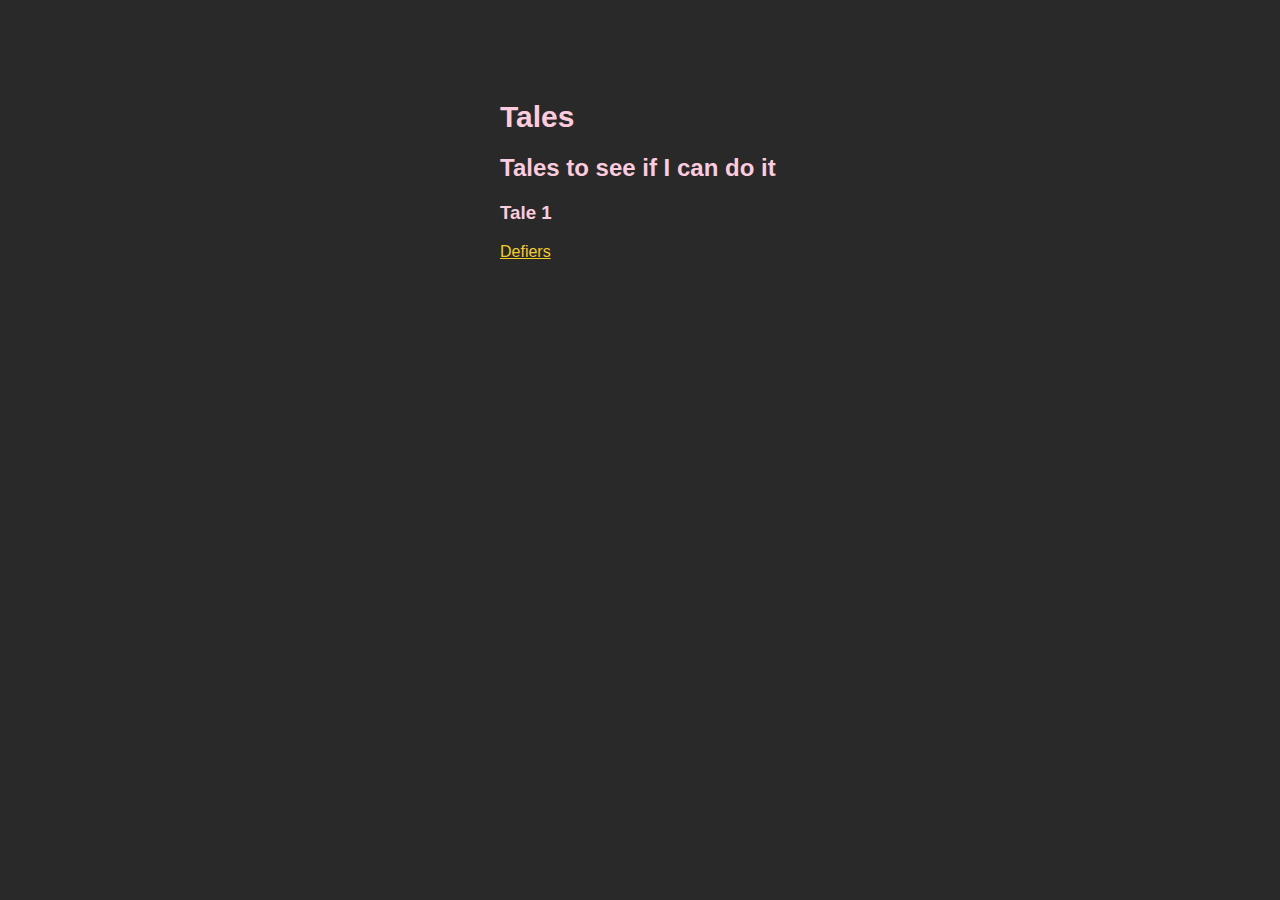
<file: website/index.html>
<!DOCTYPE html>
<html lang="en">
<head>
    <meta charset="UTF-8">
    <meta name="viewport" content="width=device-width, initial-scale=1.0">
    <link rel="stylesheet" href="styles/base.css">
    <title>Your Website Title</title>
</head>
<body>
    <h1>Tales</h1>
    <h2>Tales to see if I can do it</h2>
    <h3>Tale 1</h3>
    <a href="defiers/defiers.html">Defiers</a>
</body>
</html>
</file>
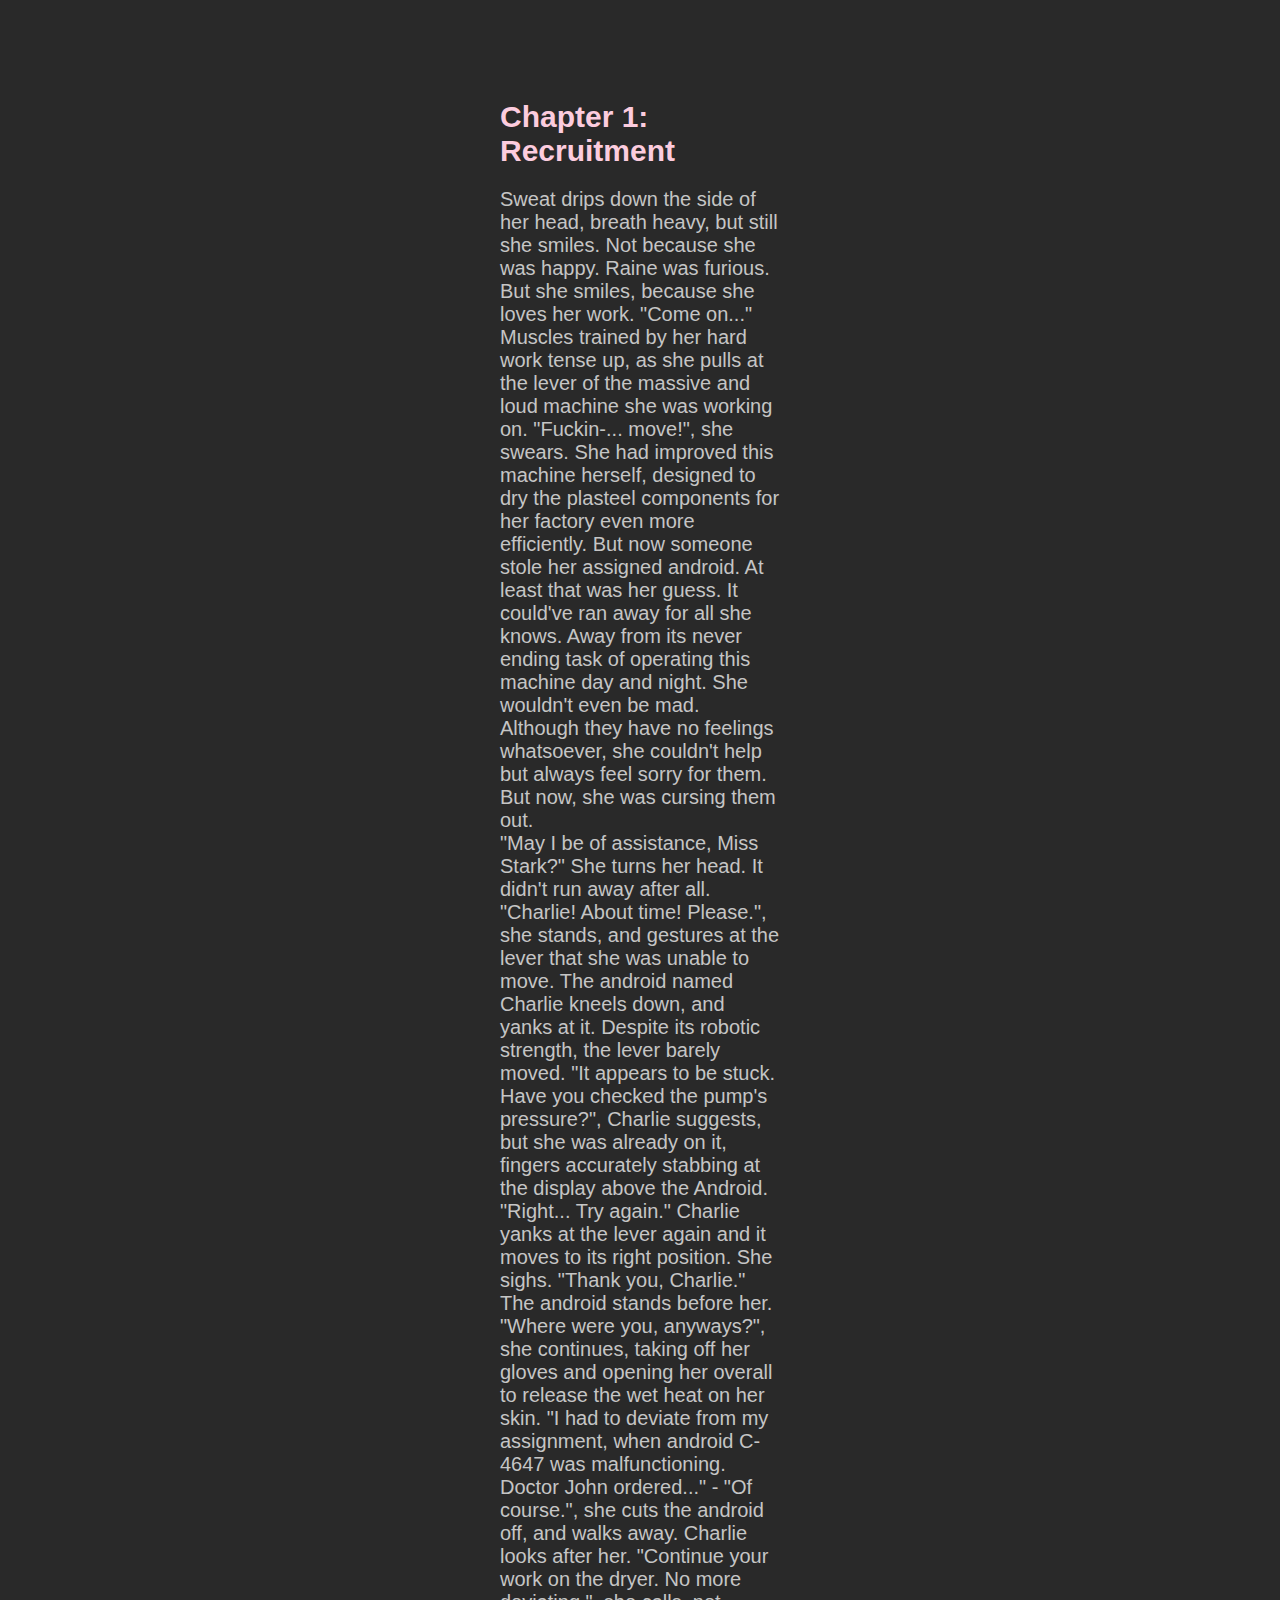
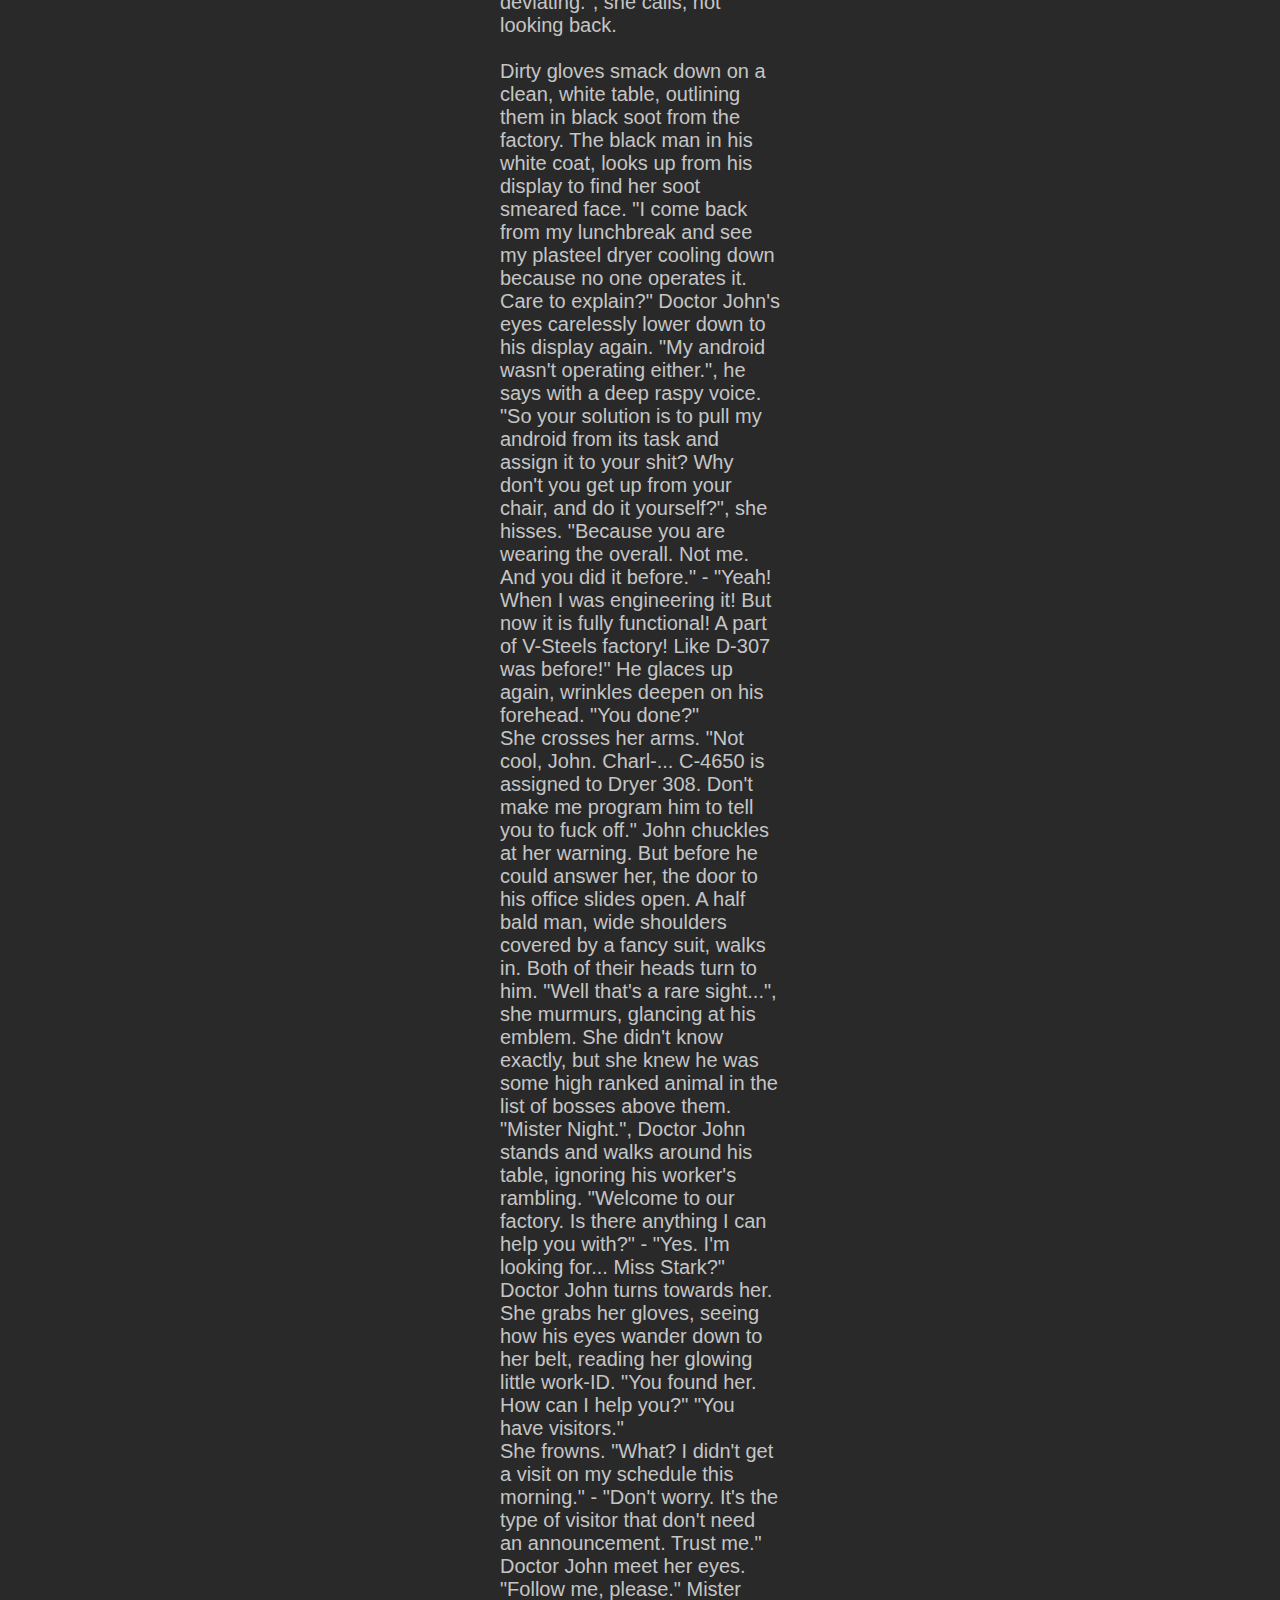
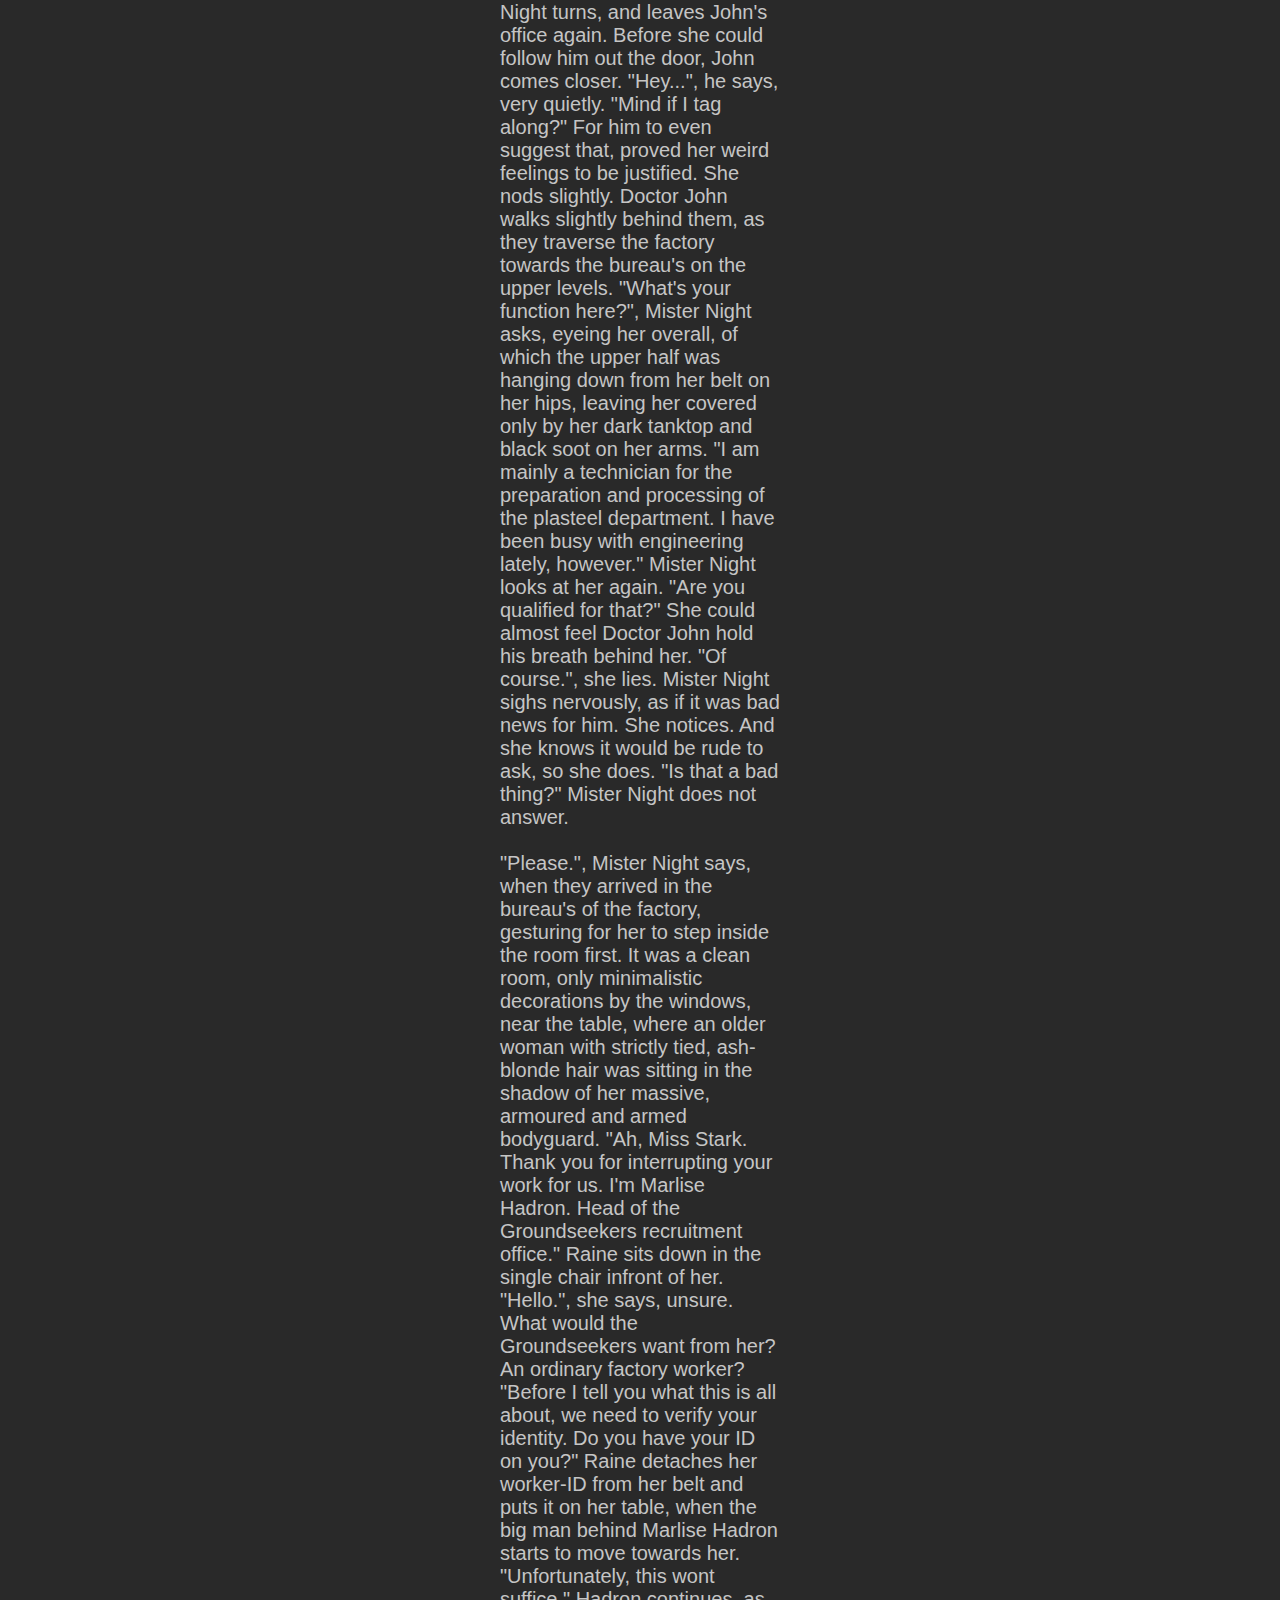
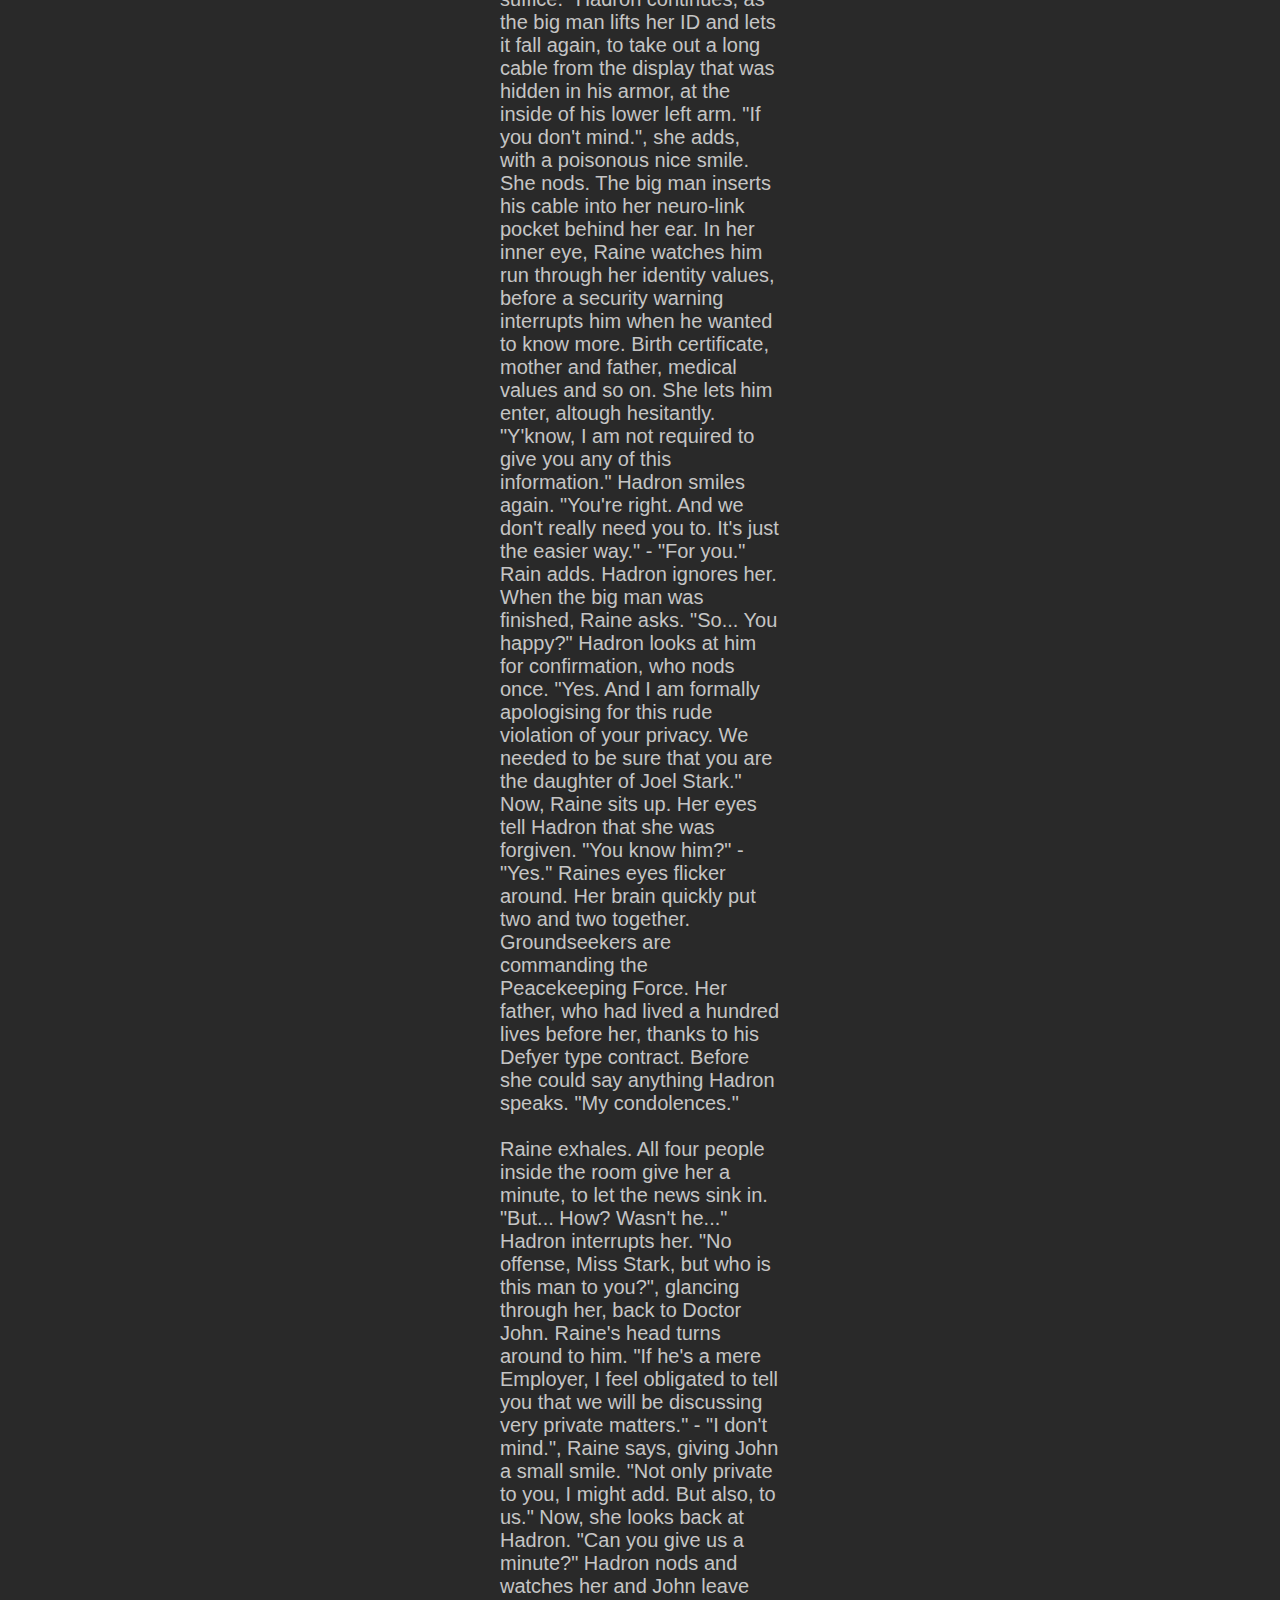
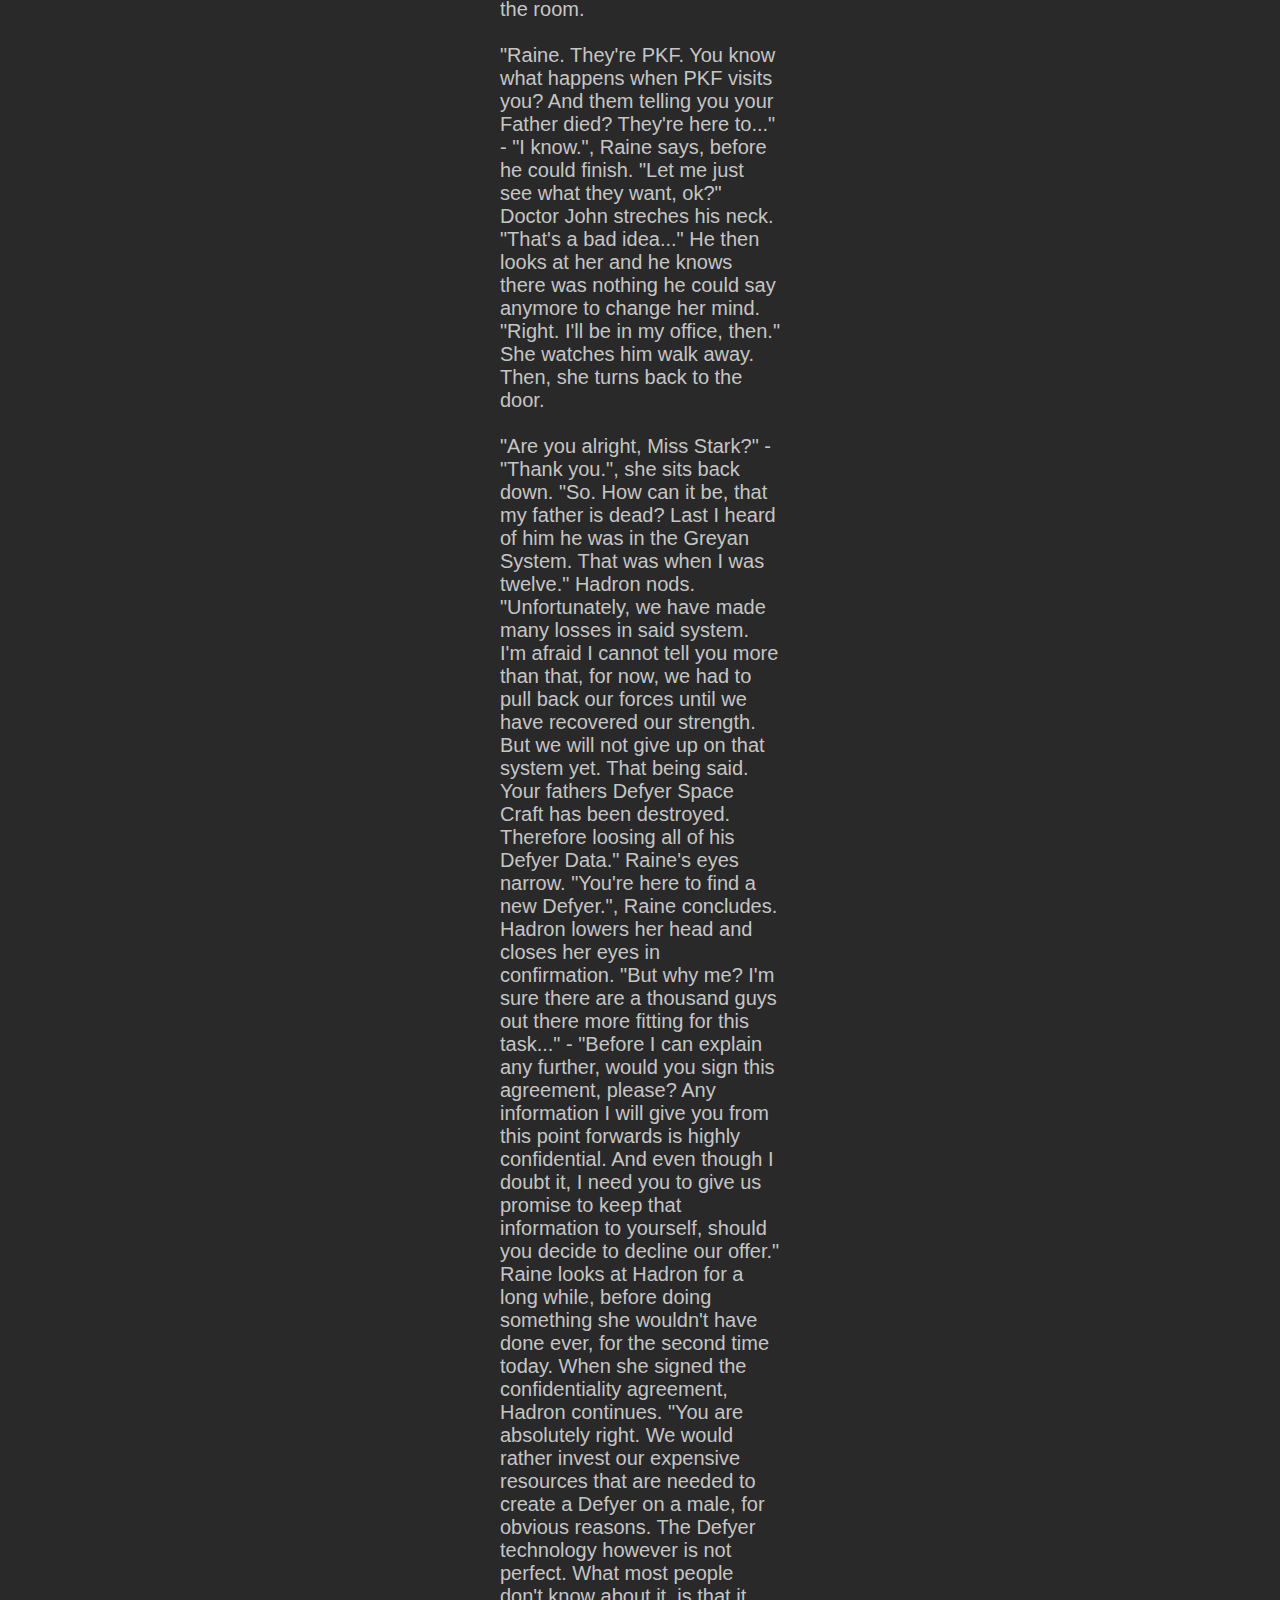
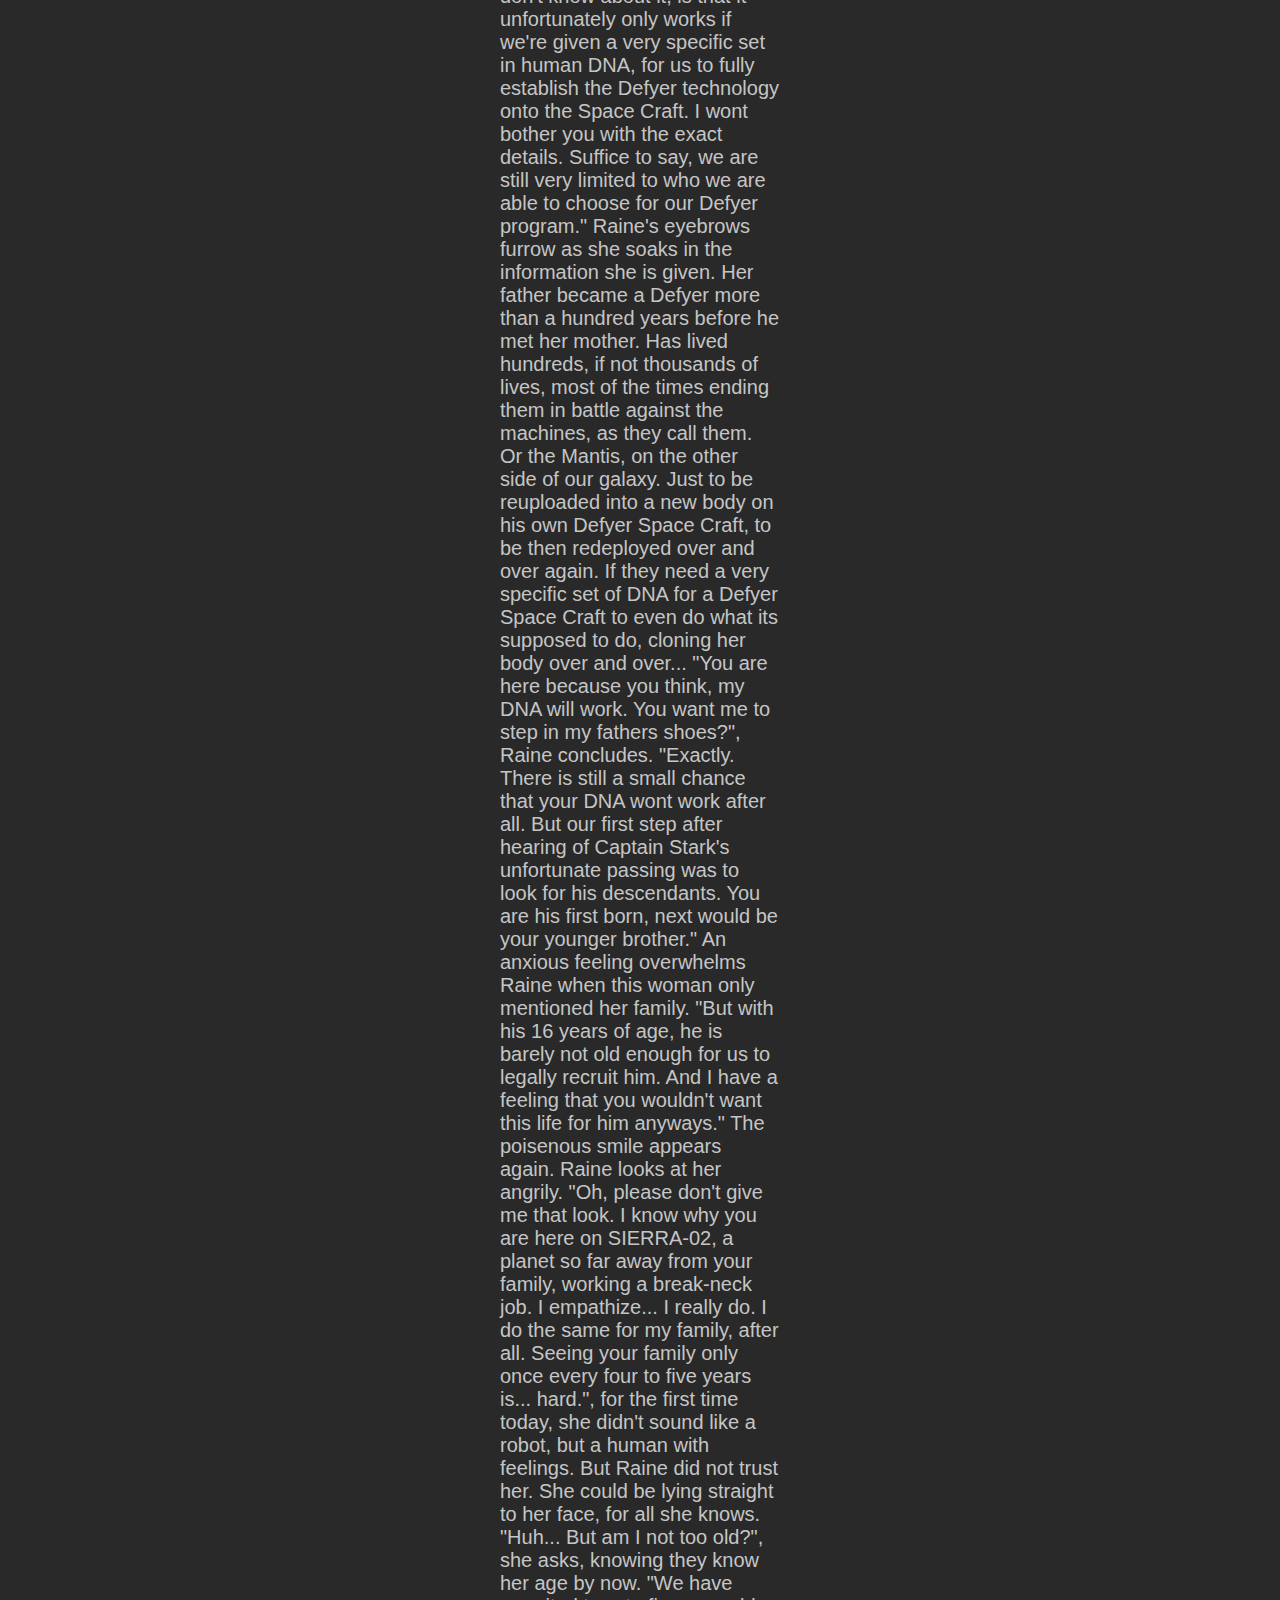
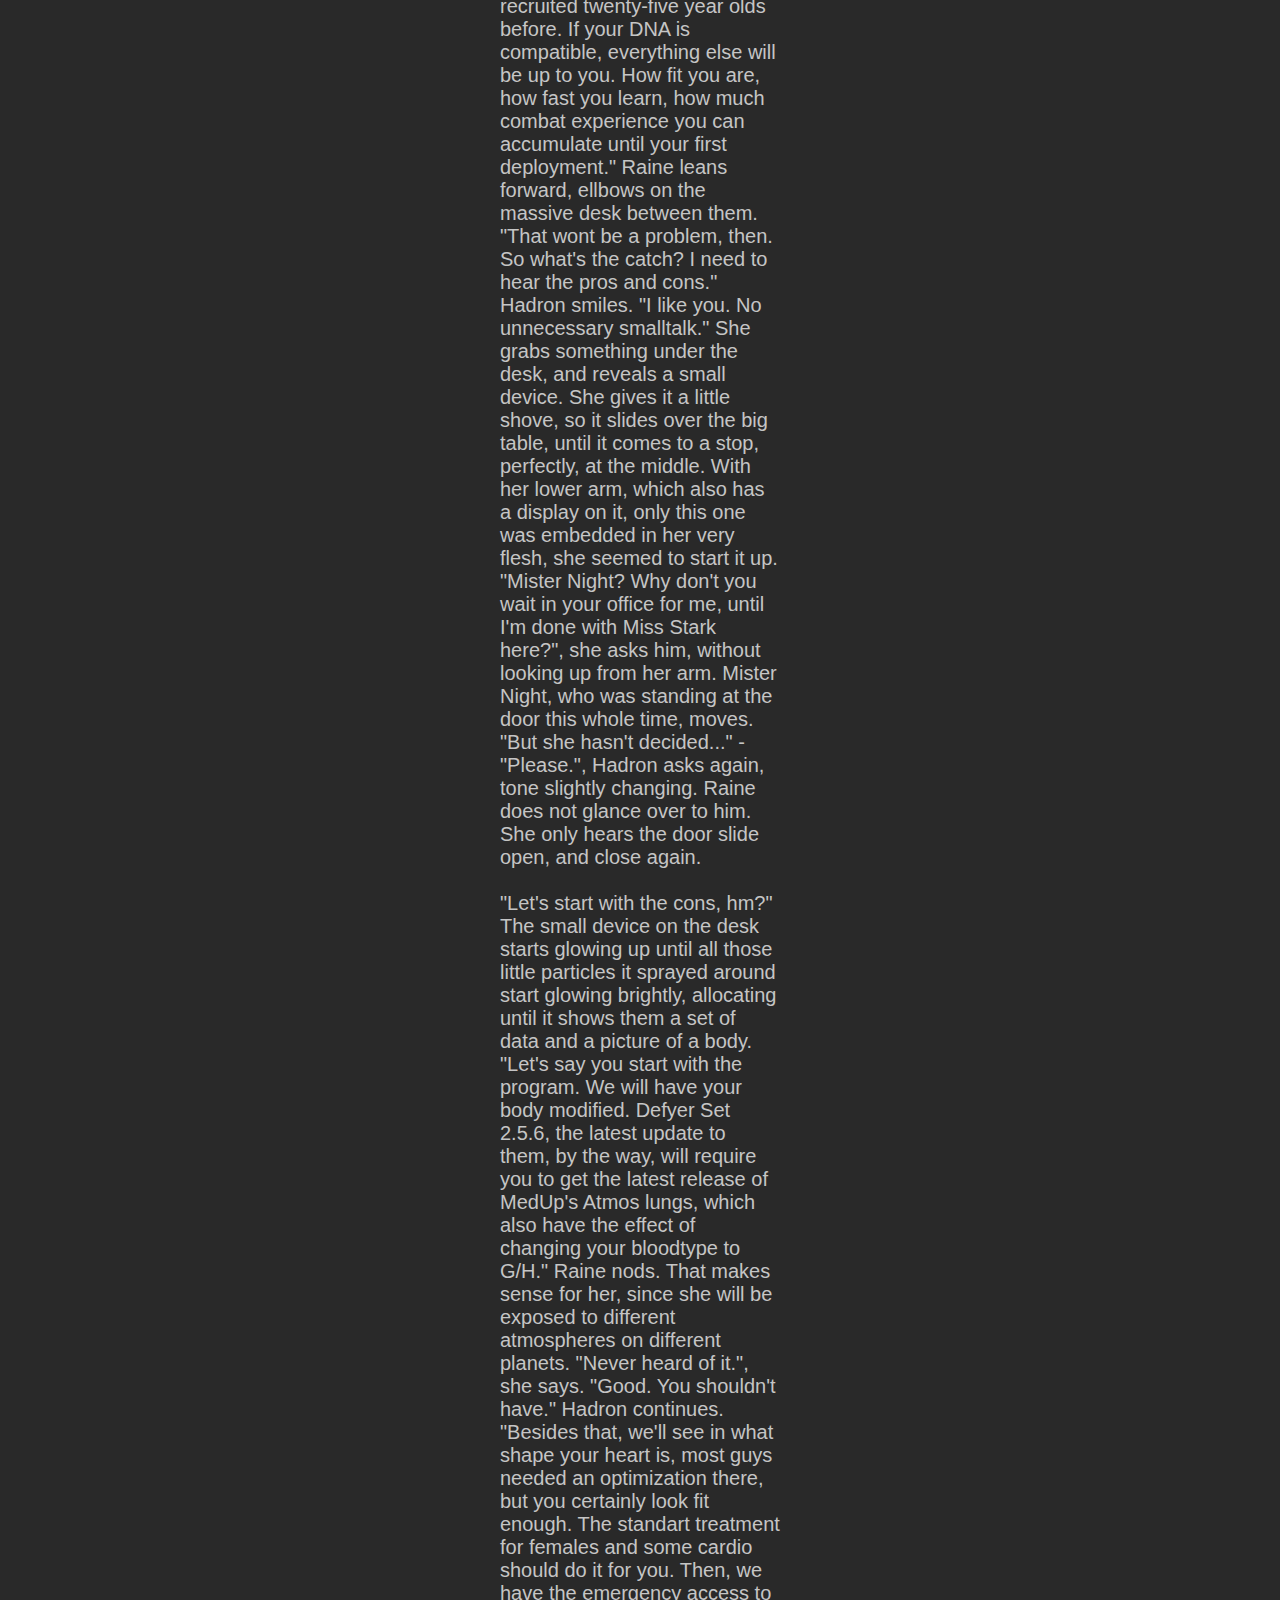
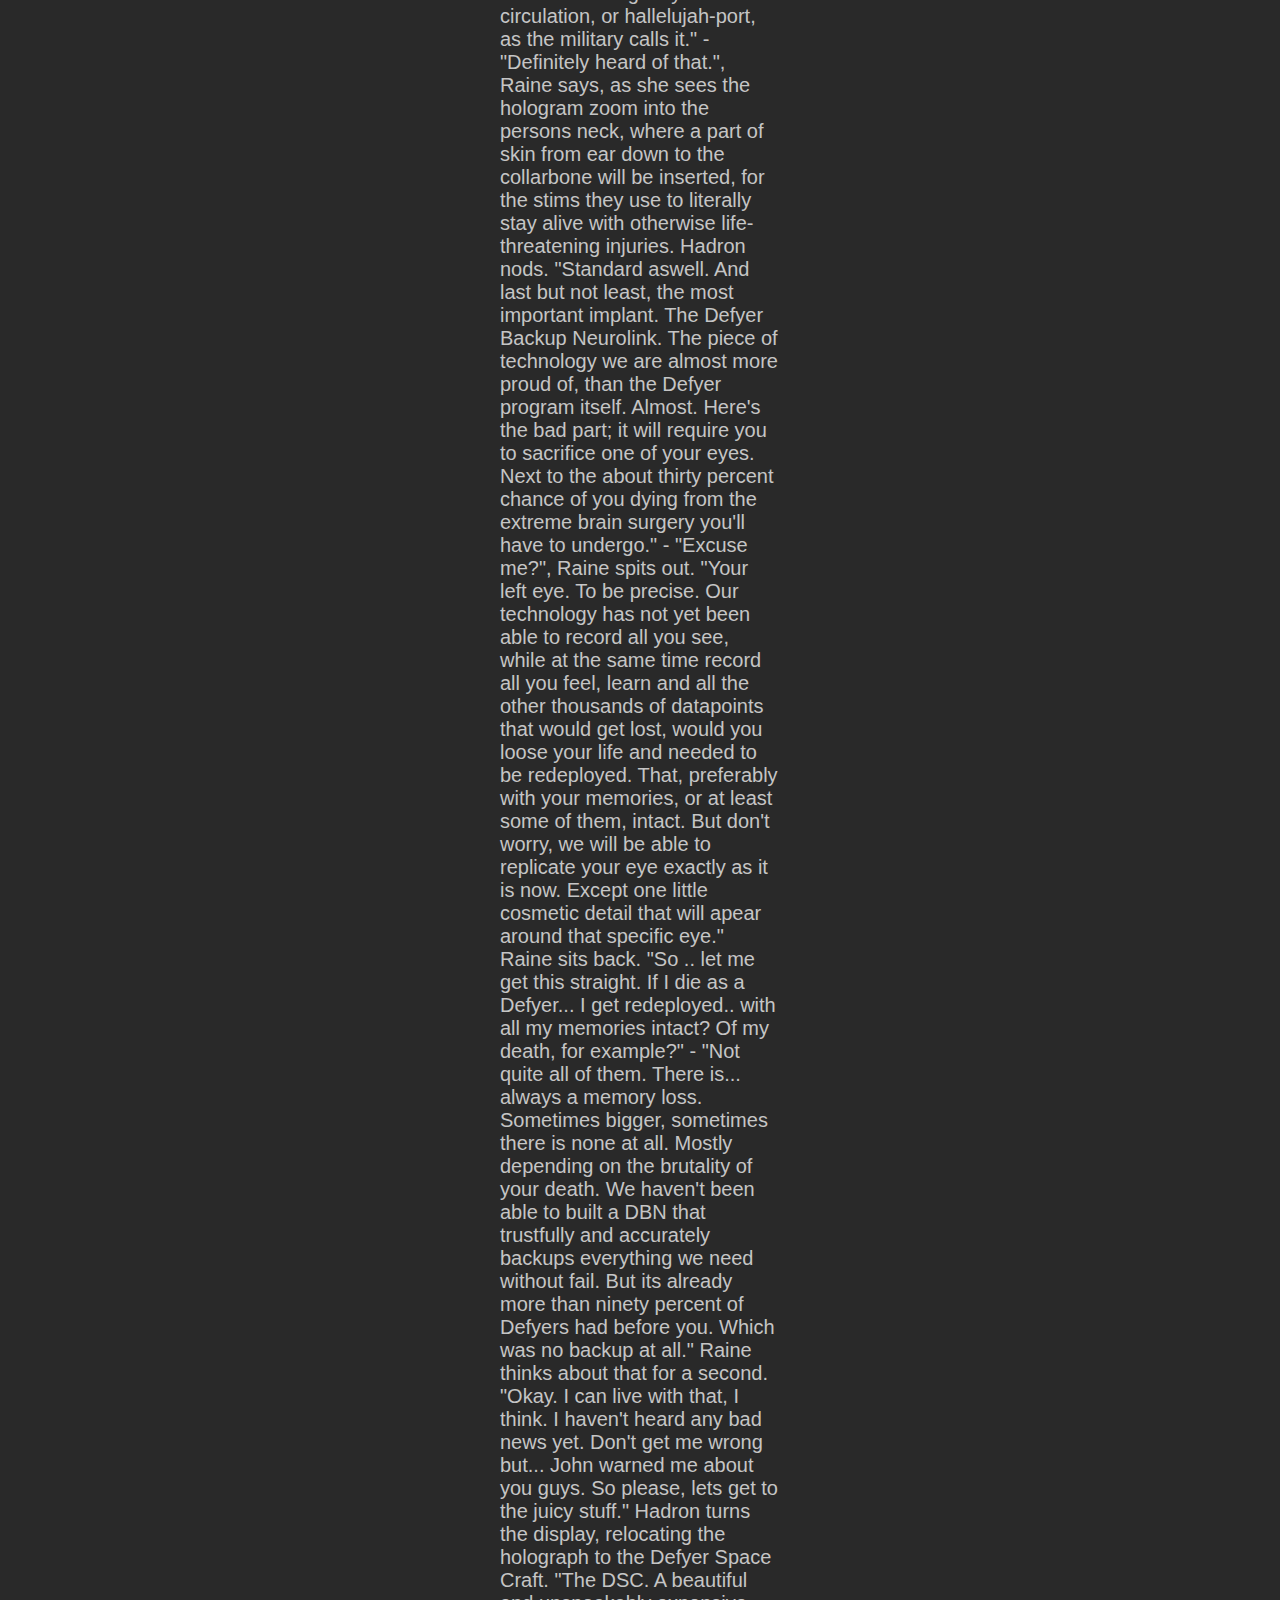
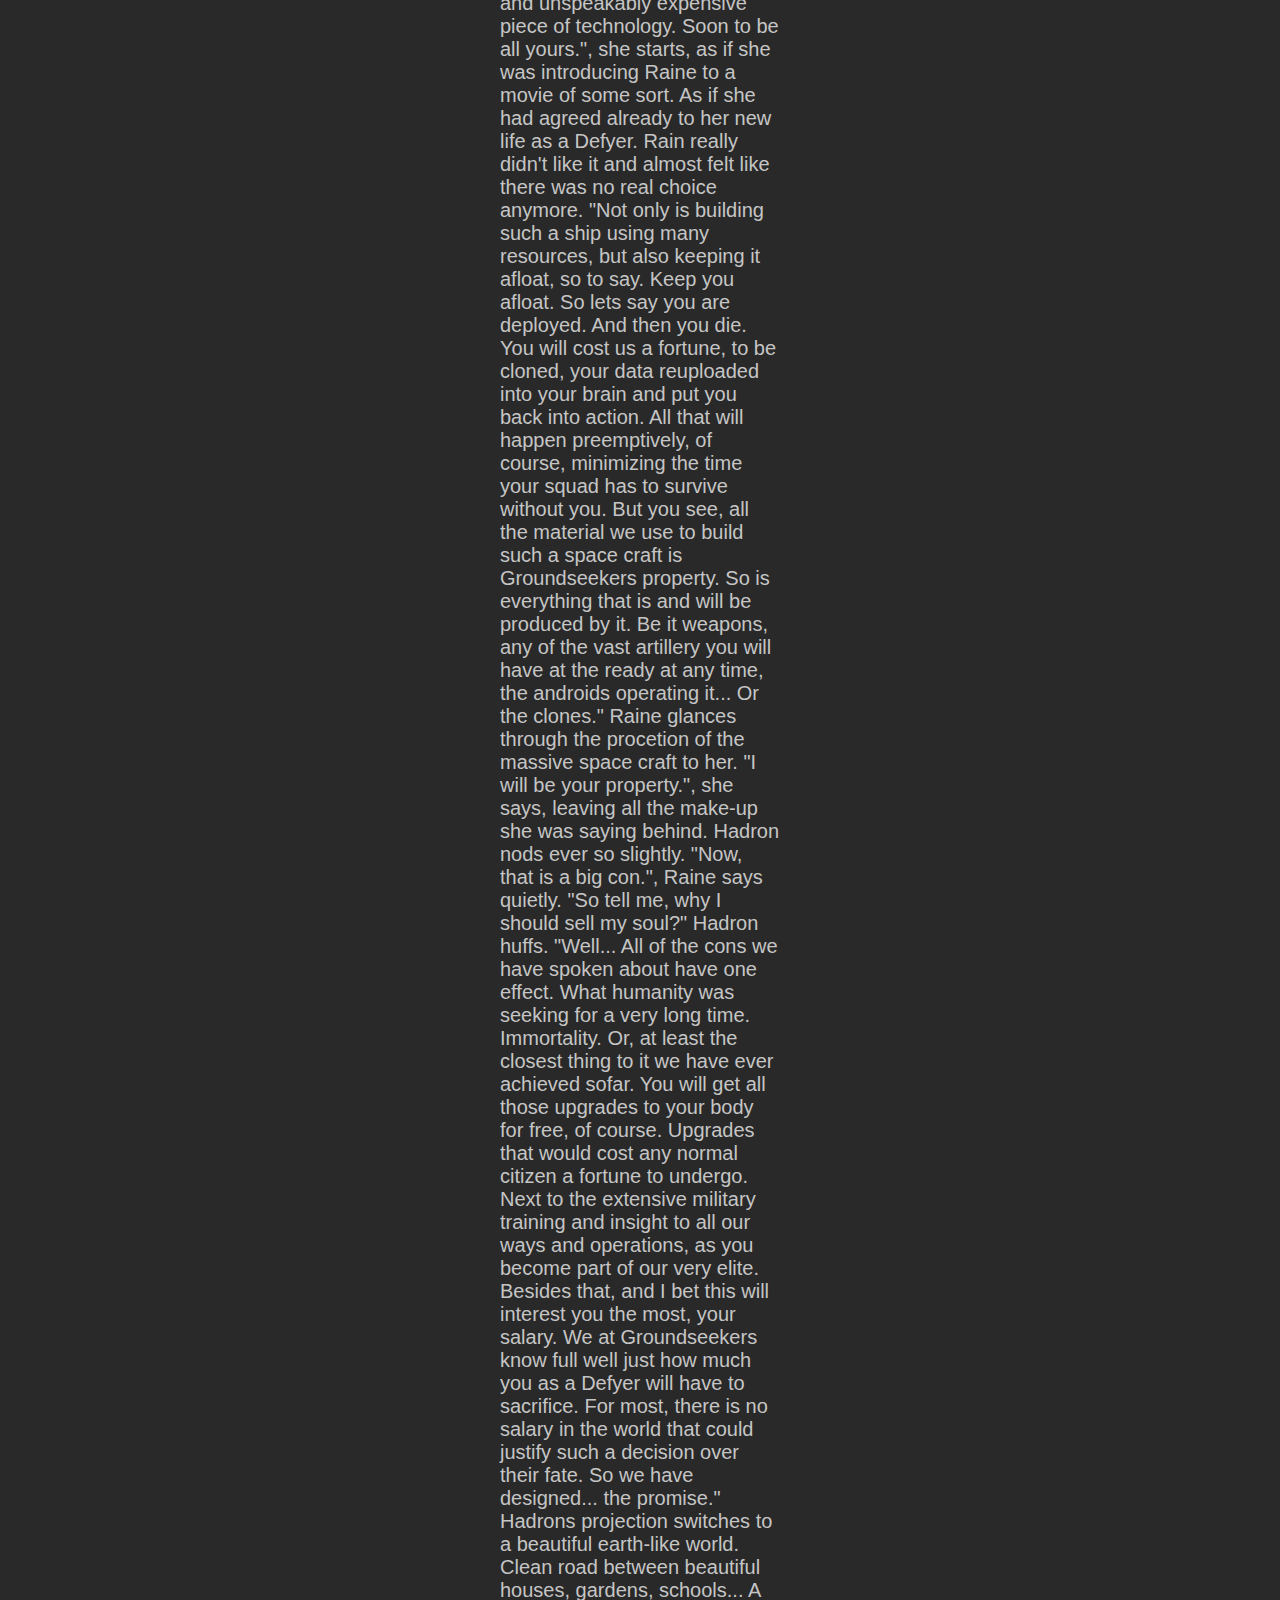
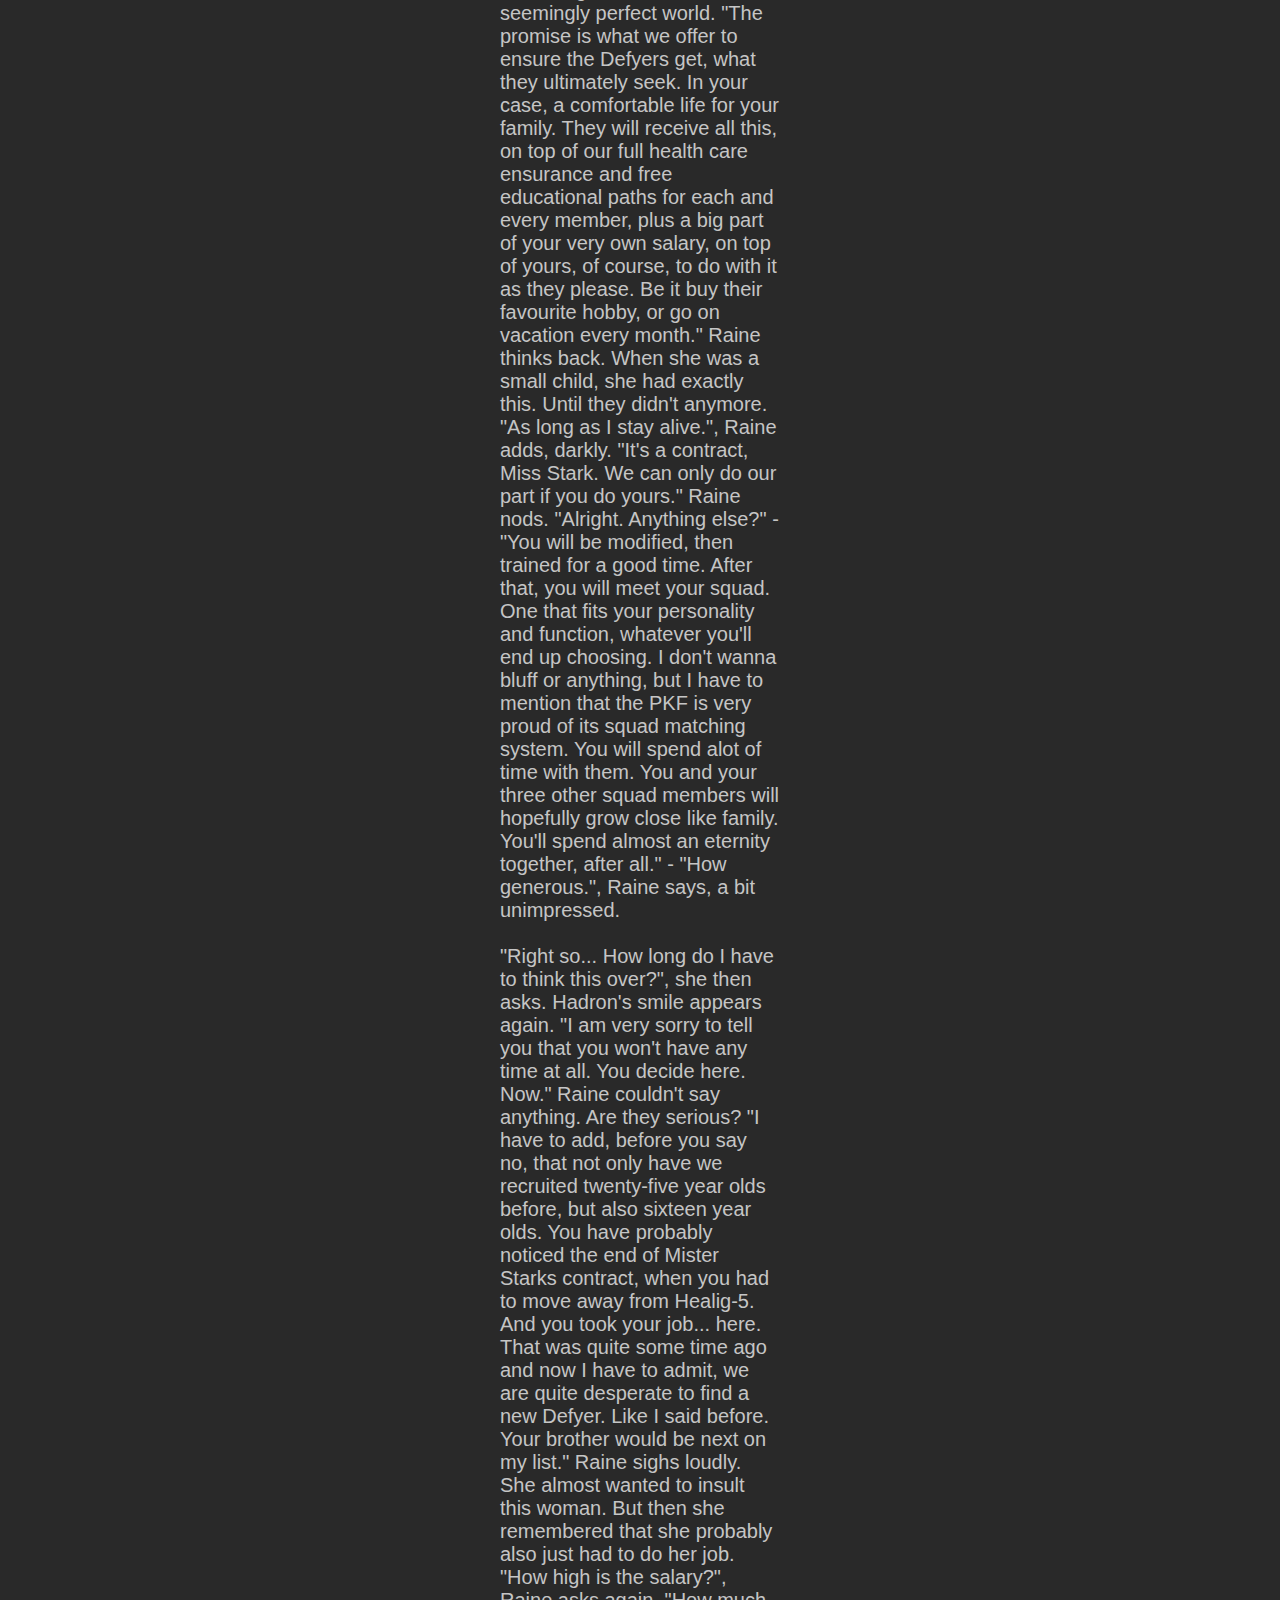
<file: website/defiers/chapter_1.html>
<!DOCTYPE html>
<html lang="en">
<head>
    <link rel="stylesheet" href="../styles/defiers.css">
    <meta charset="UTF-8">
    <meta name="viewport" content="width=device-width, initial-scale=1.0">
    <title>Your Website Title</title>
</head>
<body>

    <h1>Chapter 1: Recruitment</h1>

    <p>
        Sweat drips down the side of her head, breath heavy, but still she smiles. Not because she was happy. Raine was furious. But she smiles, because she loves her work. "Come on..." Muscles trained by her hard work tense up, as she pulls at the lever of the massive and loud machine she was working on. "Fuckin-... move!", she swears. She had improved this machine herself, designed to dry the plasteel components for her factory even more efficiently. But now someone stole her assigned android. At least that was her guess. It could've ran away for all she knows. Away from its never ending task of operating this machine day and night. She wouldn't even be mad. Although they have no feelings whatsoever, she couldn't help but always feel sorry for them. But now, she was cursing them out. 
        <br>
        "May I be of assistance, Miss Stark?" She turns her head. It didn't run away after all. "Charlie! About time! Please.", she stands, and gestures at the lever that she was unable to move. The android named Charlie kneels down, and yanks at it. Despite its robotic strength, the lever barely moved. "It appears to be stuck. Have you checked the pump's pressure?", Charlie suggests, but she was already on it, fingers accurately stabbing at the display above the Android. "Right... Try again." Charlie yanks at the lever again and it moves to its right position. She sighs. "Thank you, Charlie." The android stands before her. "Where were you, anyways?", she continues, taking off her gloves and opening her overall to release the wet heat on her skin. "I had to deviate from my assignment, when android C-4647 was malfunctioning. Doctor John ordered..." - "Of course.", she cuts the android off, and walks away. Charlie looks after her. "Continue your work on the dryer. No more deviating.", she calls, not looking back.
        <br> 
        <br>
        Dirty gloves smack down on a clean, white table, outlining them in black soot from the factory. The black man in his white coat, looks up from his display to find her soot smeared face. "I come back from my lunchbreak and see my plasteel dryer cooling down because no one operates it. Care to explain?" Doctor John's eyes carelessly lower down to his display again. "My android wasn't operating either.", he says with a deep raspy voice. "So your solution is to pull my android from its task and assign it to your shit? Why don't you get up from your chair, and do it yourself?", she hisses. "Because you are wearing the overall. Not me. And you did it before." - "Yeah! When I was engineering it! But now it is fully functional! A part of V-Steels factory! Like D-307 was before!" He glaces up again, wrinkles deepen on his forehead. "You done?"
        <br>
        She crosses her arms. "Not cool, John. Charl-... C-4650 is assigned to Dryer 308. Don't make me program him to tell you to fuck off." John chuckles at her warning. But before he could answer her, the door to his office slides open. A half bald man, wide shoulders covered by a fancy suit, walks in. Both of their heads turn to him. "Well that's a rare sight...", she murmurs, glancing at his emblem. She didn't know exactly, but she knew he was some high ranked animal in the list of bosses above them. "Mister Night.", Doctor John stands and walks around his table, ignoring his worker's rambling. "Welcome to our factory. Is there anything I can help you with?" - "Yes. I'm looking for... Miss Stark?" Doctor John turns towards her. She grabs her gloves, seeing how his eyes wander down to her belt, reading her glowing little work-ID. "You found her. How can I help you?" "You have visitors."
        <br>
        She frowns. "What? I didn't get a visit on my schedule this morning." - "Don't worry. It's the type of visitor that don't need an announcement. Trust me." Doctor John meet her eyes. "Follow me, please." Mister Night turns, and leaves John's office again. Before she could follow him out the door, John comes closer. "Hey...", he says, very quietly. "Mind if I tag along?" For him to even suggest that, proved her weird feelings to be justified. She nods slightly. Doctor John walks slightly behind them, as they traverse the factory towards the bureau's on the upper levels. "What's your function here?", Mister Night asks, eyeing her overall, of which the upper half was hanging down from her belt on her hips, leaving her covered only by her dark tanktop and black soot on her arms. "I am mainly a technician for the preparation and processing of the plasteel department. I have been busy with engineering lately, however." Mister Night looks at her again. "Are you qualified for that?" She could almost feel Doctor John hold his breath behind her. "Of course.", she lies. Mister Night sighs nervously, as if it was bad news for him. She notices. And she knows it would be rude to ask, so she does. "Is that a bad thing?" Mister Night does not answer.
        <br>
        <br>
        "Please.", Mister Night says, when they arrived in the bureau's of the factory, gesturing for her to step inside the room first. It was a clean room, only minimalistic decorations by the windows, near the table, where an older woman with strictly tied, ash-blonde hair was sitting in the shadow of her massive, armoured and armed bodyguard. "Ah, Miss Stark. Thank you for interrupting your work for us. I'm Marlise Hadron. Head of the Groundseekers recruitment office." Raine sits down in the single chair infront of her. "Hello.", she says, unsure. What would the Groundseekers want from her? An ordinary factory worker? "Before I tell you what this is all about, we need to verify your identity. Do you have your ID on you?" Raine detaches her worker-ID from her belt and puts it on her table, when the big man behind Marlise Hadron starts to move towards her. "Unfortunately, this wont suffice." Hadron continues, as the big man lifts her ID and lets it fall again, to take out a long cable from the display that was hidden in his armor, at the inside of his lower left arm. "If you don't mind.", she adds, with a poisonous nice smile. She nods. The big man inserts his cable into her neuro-link pocket behind her ear. In her inner eye, Raine watches him run through her identity values, before a security warning interrupts him when he wanted to know more. Birth certificate, mother and father, medical values and so on. She lets him enter, altough hesitantly. "Y'know, I am not required to give you any of this information." Hadron smiles again. "You're right. And we don't really need you to. It's just the easier way." - "For you." Rain adds. Hadron ignores her. When the big man was finished, Raine asks. "So... You happy?" Hadron looks at him for confirmation, who nods once. "Yes. And I am formally apologising for this rude violation of your privacy. We needed to be sure that you are the daughter of Joel Stark." Now, Raine sits up. Her eyes tell Hadron that she was forgiven. "You know him?" - "Yes." Raines eyes flicker around. Her brain quickly put two and two together. Groundseekers are commanding the Peacekeeping Force. Her father, who had lived a hundred lives before her, thanks to his Defyer type contract. Before she could say anything Hadron speaks. "My condolences."
        <br>
        <br>
        Raine exhales. All four people inside the room give her a minute, to let the news sink in. "But... How? Wasn't he..." Hadron interrupts her. "No offense, Miss Stark, but who is this man to you?", glancing through her, back to Doctor John. Raine's head turns around to him. "If he's a mere Employer, I feel obligated to tell you that we will be discussing very private matters." - "I don't mind.", Raine says, giving John a small smile. "Not only private to you, I might add. But also, to us." Now, she looks back at Hadron. "Can you give us a minute?" Hadron nods and watches her and John leave the room.
        <br>
        <br>
        "Raine. They're PKF. You know what happens when PKF visits you? And them telling you your Father died? They're here to..." - "I know.", Raine says, before he could finish. "Let me just see what they want, ok?" Doctor John streches his neck. "That's a bad idea..." He then looks at her and he knows there was nothing he could say anymore to change her mind. "Right. I'll be in my office, then." She watches him walk away. Then, she turns back to the door.
        <br>
        <br>
        "Are you alright, Miss Stark?" - "Thank you.", she sits back down. "So. How can it be, that my father is dead? Last I heard of him he was in the Greyan System. That was when I was twelve." Hadron nods. "Unfortunately, we have made many losses in said system. I'm afraid I cannot tell you more than that, for now, we had to pull back our forces until we have recovered our strength. But we will not give up on that system yet. That being said. Your fathers Defyer Space Craft has been destroyed. Therefore loosing all of his Defyer Data." Raine's eyes narrow. "You're here to find a new Defyer.", Raine concludes. Hadron lowers her head and closes her eyes in confirmation. "But why me? I'm sure there are a thousand guys out there more fitting for this task..." - "Before I can explain any further, would you sign this agreement, please? Any information I will give you from this point forwards is highly confidential. And even though I doubt it, I need you to give us promise to keep that information to yourself, should you decide to decline our offer." Raine looks at Hadron for a long while, before doing something she wouldn't have done ever, for the second time today. When she signed the confidentiality agreement, Hadron continues. "You are absolutely right. We would rather invest our expensive resources that are needed to create a Defyer on a male, for obvious reasons. The Defyer technology however is not perfect. What most people don't know about it, is that it unfortunately only works if we're given a very specific set in human DNA, for us to fully establish the Defyer technology onto the Space Craft. I wont bother you with the exact details. Suffice to say, we are still very limited to who we are able to choose for our Defyer program." Raine's eyebrows furrow as she soaks in the information she is given. Her father became a Defyer more than a hundred years before he met her mother. Has lived hundreds, if not thousands of lives, most of the times ending them in battle against the machines, as they call them. Or the Mantis, on the other side of our galaxy. Just to be reuploaded into a new body on his own Defyer Space Craft, to be then redeployed over and over again. If they need a very specific set of DNA for a Defyer Space Craft to even do what its supposed to do, cloning her body over and over... "You are here because you think, my DNA will work. You want me to step in my fathers shoes?", Raine concludes. "Exactly. There is still a small chance that your DNA wont work after all. But our first step after hearing of Captain Stark's unfortunate passing was to look for his descendants. You are his first born, next would be your younger brother." An anxious feeling overwhelms Raine when this woman only mentioned her family. "But with his 16 years of age, he is barely not old enough for us to legally recruit him. And I have a feeling that you wouldn't want this life for him anyways." The poisenous smile appears again. Raine looks at her angrily. "Oh, please don't give me that look. I know why you are here on SIERRA-02, a planet so far away from your family, working a break-neck job. I empathize... I really do. I do the same for my family, after all. Seeing your family only once every four to five years is... hard.", for the first time today, she didn't sound like a robot, but a human with feelings. But Raine did not trust her. She could be lying straight to her face, for all she knows. "Huh... But am I not too old?", she asks, knowing they know her age by now. "We have recruited twenty-five year olds before. If your DNA is compatible, everything else will be up to you. How fit you are, how fast you learn, how much combat experience you can accumulate until your first deployment." Raine leans forward, ellbows on the massive desk between them. "That wont be a problem, then. So what's the catch? I need to hear the pros and cons." Hadron smiles. "I like you. No unnecessary smalltalk." She grabs something under the desk, and reveals a small device. She gives it a little shove, so it slides over the big table, until it comes to a stop, perfectly, at the middle. With her lower arm, which also has a display on it, only this one was embedded in her very flesh, she seemed to start it up. "Mister Night? Why don't you wait in your office for me, until I'm done with Miss Stark here?", she asks him, without looking up from her arm. Mister Night, who was standing at the door this whole time, moves. "But she hasn't decided..." - "Please.", Hadron asks again, tone slightly changing. Raine does not glance over to him. She only hears the door slide open, and close again.
        <br>
        <br>
        "Let's start with the cons, hm?" The small device on the desk starts glowing up until all those little particles it sprayed around start glowing brightly, allocating until it shows them a set of data and a picture of a body. "Let's say you start with the program. We will have your body modified. Defyer Set 2.5.6, the latest update to them, by the way, will require you to get the latest release of MedUp's Atmos lungs, which also have the effect of changing your bloodtype to G/H." Raine nods. That makes sense for her, since she will be exposed to different atmospheres on different planets. "Never heard of it.", she says. "Good. You shouldn't have." Hadron continues. "Besides that, we'll see in what shape your heart is, most guys needed an optimization there, but you certainly look fit enough. The standart treatment for females and some cardio should do it for you. Then, we have the emergency access to circulation, or hallelujah-port, as the military calls it." - "Definitely heard of that.", Raine says, as she sees the hologram zoom into the persons neck, where a part of skin from ear down to the collarbone will be inserted, for the stims they use to literally stay alive with otherwise life-threatening injuries. Hadron nods. "Standard aswell. And last but not least, the most important implant. The Defyer Backup Neurolink. The piece of technology we are almost more proud of, than the Defyer program itself. Almost. Here's the bad part; it will require you to sacrifice one of your eyes. Next to the about thirty percent chance of you dying from the extreme brain surgery you'll have to undergo." - "Excuse me?", Raine spits out. "Your left eye. To be precise. Our technology has not yet been able to record all you see, while at the same time record all you feel, learn and all the other thousands of datapoints that would get lost, would you loose your life and needed to be redeployed. That, preferably with your memories, or at least some of them, intact. But don't worry, we will be able to replicate your eye exactly as it is now. Except one little cosmetic detail that will apear around that specific eye." Raine sits back. "So .. let me get this straight. If I die as a Defyer... I get redeployed.. with all my memories intact? Of my death, for example?" - "Not quite all of them. There is... always a memory loss. Sometimes bigger, sometimes there is none at all. Mostly depending on the brutality of your death. We haven't been able to built a DBN that trustfully and accurately backups everything we need without fail. But its already more than ninety percent of Defyers had before you. Which was no backup at all." Raine thinks about that for a second. "Okay. I can live with that, I think. I haven't heard any bad news yet. Don't get me wrong but... John warned me about you guys. So please, lets get to the juicy stuff." Hadron turns the display, relocating the holograph to the Defyer Space Craft. "The DSC. A beautiful and unspeakably expensive piece of technology. Soon to be all yours.", she starts, as if she was introducing Raine to a movie of some sort. As if she had agreed already to her new life as a Defyer. Rain really didn't like it and almost felt like there was no real choice anymore. "Not only is building such a ship using many resources, but also keeping it afloat, so to say. Keep you afloat. So lets say you are deployed. And then you die. You will cost us a fortune, to be cloned, your data reuploaded into your brain and put you back into action. All that will happen preemptively, of course, minimizing the time your squad has to survive without you. But you see, all the material we use to build such a space craft is Groundseekers property. So is everything that is and will be produced by it. Be it weapons, any of the vast artillery you will have at the ready at any time, the androids operating it... Or the clones." Raine glances through the procetion of the massive space craft to her. "I will be your property.", she says, leaving all the make-up she was saying behind. Hadron nods ever so slightly. "Now, that is a big con.", Raine says quietly. "So tell me, why I should sell my soul?" Hadron huffs. "Well... All of the cons we have spoken about have one effect. What humanity was seeking for a very long time. Immortality. Or, at least the closest thing to it we have ever achieved sofar. You will get all those upgrades to your body for free, of course. Upgrades that would cost any normal citizen a fortune to undergo. Next to the extensive military training and insight to all our ways and operations, as you become part of our very elite. Besides that, and I bet this will interest you the most, your salary. We at Groundseekers know full well just how much you as a Defyer will have to sacrifice. For most, there is no salary in the world that could justify such a decision over their fate. So we have designed... the promise." Hadrons projection switches to a beautiful earth-like world. Clean road between beautiful houses, gardens, schools... A seemingly perfect world. "The promise is what we offer to ensure the Defyers get, what they ultimately seek. In your case, a comfortable life for your family. They will receive all this, on top of our full health care ensurance and free educational paths for each and every member, plus a big part of your very own salary, on top of yours, of course, to do with it as they please. Be it buy their favourite hobby, or go on vacation every month." Raine thinks back. When she was a small child, she had exactly this. Until they didn't anymore. "As long as I stay alive.", Raine adds, darkly. "It's a contract, Miss Stark. We can only do our part if you do yours." Raine nods. "Alright. Anything else?" - "You will be modified, then trained for a good time. After that, you will meet your squad. One that fits your personality and function, whatever you'll end up choosing. I don't wanna bluff or anything, but I have to mention that the PKF is very proud of its squad matching system. You will spend alot of time with them. You and your three other squad members will hopefully grow close like family. You'll spend almost an eternity together, after all." - "How generous.", Raine says, a bit unimpressed.
        <br>
        <br>
        "Right so... How long do I have to think this over?", she then asks. Hadron's smile appears again. "I am very sorry to tell you that you won't have any time at all. You decide here. Now." Raine couldn't say anything. Are they serious? "I have to add, before you say no, that not only have we recruited twenty-five year olds before, but also sixteen year olds. You have probably noticed the end of Mister Starks contract, when you had to move away from Healig-5. And you took your job... here. That was quite some time ago and now I have to admit, we are quite desperate to find a new Defyer. Like I said before. Your brother would be next on my list." Raine sighs loudly. She almost wanted to insult this woman. But then she remembered that she probably also just had to do her job. "How high is the salary?", Raine asks again. "How much are you making now?" - "About thirdteen-hundred units." Hadron laughs out loud. "Triple that, and we have the salary that your family gets. Yours will be much, much bigger." Raine nods. "Good. Any ensurance my family gets in case you kill me with that modification procedure I'll undergo?" - "We can certainly arrange that. It will only be based on your current job, however." - "That's fine. What about ensurance that you wont try to recruit my brother anyways?" Hadron stays silent, then inhales and exhales. "If you want that. Sure." - "Yes, I do. My brother will do an education of his choice in your promise package. He will not be recruited." - "I will organize that." Raine lifts her head. Her eyes wander past Hadron, past the big bodyguard behind her, out the special protection window, into the wastelands of SIERRA-02. The deep red rocks on the golden sands. The scorching sun above. There was no real choice. Raine does, what she had to do.
        <br>
        "When do we depart?", she then asks. Hadron smiles, this time, a genuine smile, as if she just won another paycheck. Which she probably had. "You'll get time until tomorrow midday SIERRA-02 time. Angus here will help you carry out your belongings. They will be send back to the Zant System, to your family. Where you'll go, you wont need anything. We'll provide. I will be busy handling out the shipment of your belongings, your contracts and the compensation for Mister Night in the meantime. If you have any questions at all, I will assign him to you until our departure tomorrow." Marlise Hadron packs up her holoprojector and stands, to walk around the table to Raine. She holds out her hand. "I am honored to welcome you to the PKF, Misses Stark. I'm very glad the daughter of such a renowned Defyer is joining us to defend humanities ever-growing worlds." Raine shakes her hands, her mind far away. Not yet realising her world is about to change, drastically. Hadron leaves the room, leaving her and the big man called Angus, alone.>
    </p>
    <div class="left-align">
        <a href="chapter_1.html"><-Previous chapter</a>
            
    </div>
 
    <div class="right-align">
        <a href="chapter_2.html">Next chapter-></a>
    </div>

</body>
</html>
</file>
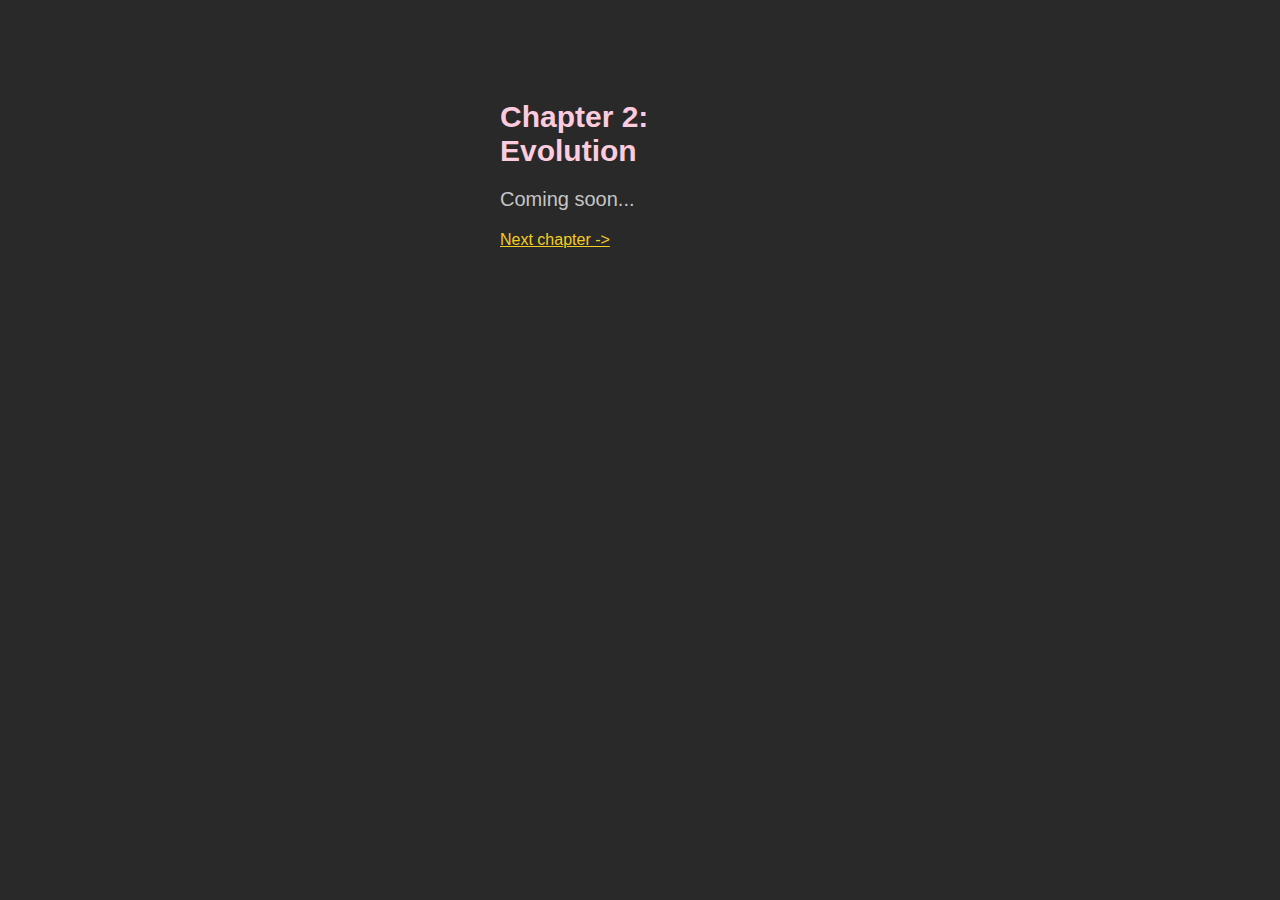
<file: website/defiers/chapter_2.html>
<!DOCTYPE html>
<html lang="en">
<head>
    <link rel="stylesheet" href="../styles/defiers.css">
    <meta charset="UTF-8">
    <meta name="viewport" content="width=device-width, initial-scale=1.0">
    <title>Your Website Title</title>
</head>
<body>

    <h1>Chapter 2: Evolution</h1>

    <p>
        Coming soon...
    </p>

    <a href="chapter_3.html">Next chapter -></a>
 

</body>
</html>
</file>
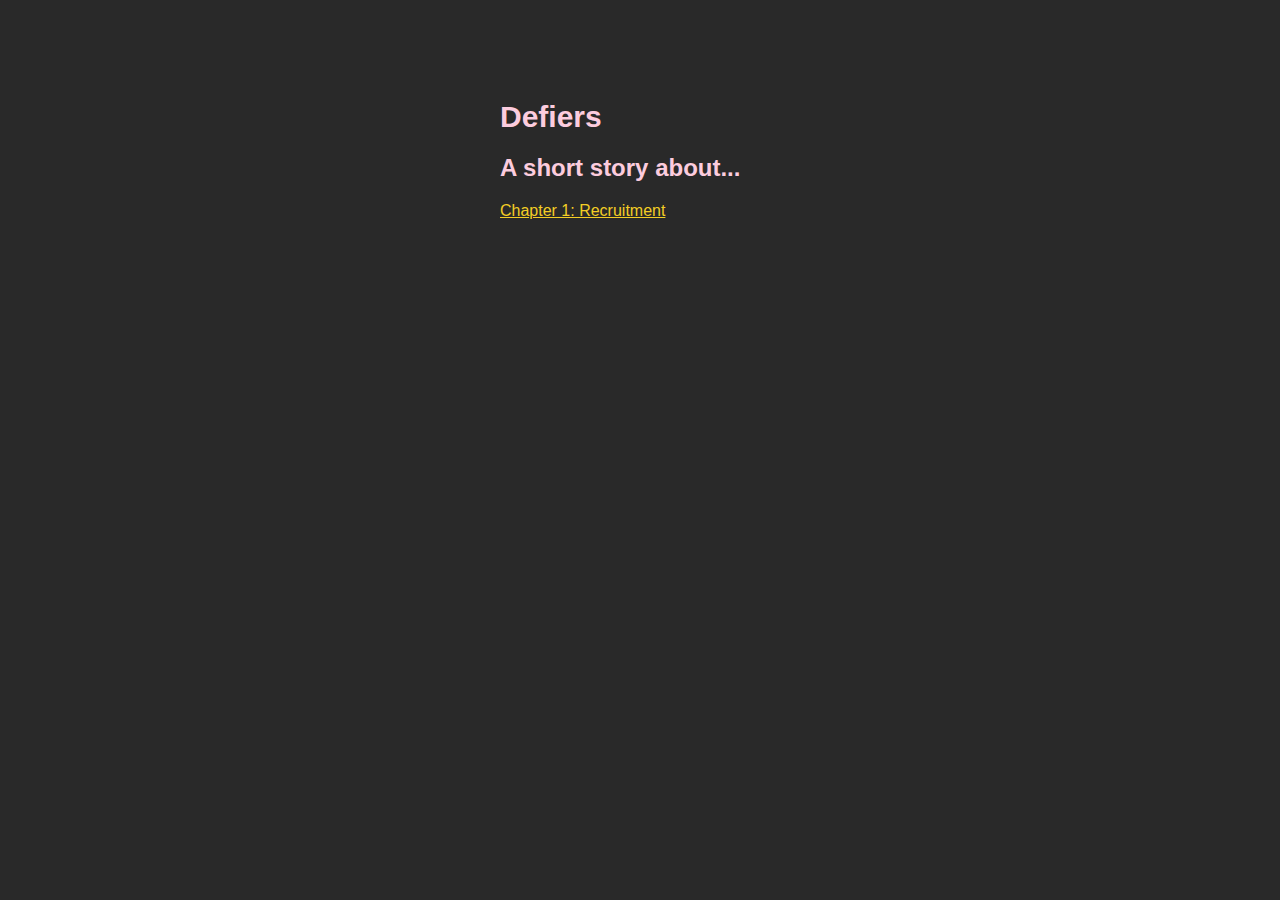
<file: website/defiers/defiers.html>
<!DOCTYPE html>
<html lang="en">
<head>
    <link rel="stylesheet" href="../styles/defiers.css">
    <meta charset="UTF-8">
    <meta name="viewport" content="width=device-width, initial-scale=1.0">
    <title>Your Website Title</title>
</head>
<body>

    <h1>Defiers</h1>
    <h2>A short story about...</h2>

    <a href="chapter_1.html">Chapter 1: Recruitment</a>
 
</body>
</html>
</file>
<file: website/styles/base.css>
body {
    font-family:Arial, Helvetica, sans-serif;
    margin: 100px;
    margin-left: 500px; /* Adjust the left margin as needed */
    margin-right: 500px; /* Adjust the right margin as needed */                                                                                                                                                                                                                                                                                                                                                                                                                                                                                                                                                                                                                                                                                                                                                                                                                                                                                                                                                                                                                                                                                                                                                                                                                                                                                                                                                                                                                                                                                                                                                                                                                                                                                                                                                                                                                                                                                                                                                                                                                                                                                                                                                                                                                                                                                                                 
    background-color: rgb(41, 41, 41);
    color: rgb(238, 238, 238); /* Optionally, set text color to white for better visibility */
}

h1 {
    color: #fcccde;
    font-size: 30px;
}
h2 {
    color: #fcccde;
}
h3 {
    color: #fcccde;
}
p {
    color: #c5c5c5;
    font-size: 20px;
}
/* Default link color */
a {
    color: rgb(243, 205, 37);
} 
/* Change link color on hover */
a:hover {
    color: rgb(40, 255, 112);
}
/* styles.css */

.dropdown-container {
    width: 200px;
    margin: 20px;
}

.dropdown-btn {
    width: 100%;
    padding: 10px;
    font-size: 16px;
    text-align: center;
    background-color: #3498db;
    color: #fff;
    border: none;
    border-radius: 4px;
    cursor: pointer;
}

.dropdown-content {
    display: none;
    position: absolute;
    background-color: #f9f9f9;
    box-shadow: 0 8px 16px rgba(0,0,0,0.2);
    z-index: 1;
    width: 100%;
}

.dropdown-option {
    padding: 12px;
    font-size: 14px;
    cursor: pointer;
    border-bottom: 1px solid #ddd;
}

.dropdown-option:hover {
    background-color: #f1f1f1;
}
</file>
<file: website/styles/defiers.css>
body {
    font-family:Arial, Helvetica, sans-serif;
    margin: 100px;
    margin-left: 500px; /* Adjust the left margin as needed */
    margin-right: 500px; /* Adjust the right margin as needed */                                                                                                                                                                                                                                                                                                                                                                                                                                                                                                                                                                                                                                                                                                                                                                                                                                                                                                                                                                                                                                                                                                                                                                                                                                                                                                                                                                                                                                                                                                                                                                                                                                                                                                                                                                                                                                                                                                                                                                                                                                                                                                                                                                                                                                                                                                                   
    background-color: rgb(41, 41, 41);
    color: rgb(238, 238, 238); /* Optionally, set text color to white for better visibility */
}
.right-align {
    text-align: right;
    overflow: hidden; /* if you don't want #second to wrap below #first */
}
.left-align {
    text-align: left;
    float:left;
}

h1 {
    color: #fcccde;
    font-size: 30px;
}
h2 {
    color: #fcccde;
}
h3 {
    color: #fcccde;
}
p {
    color: #c5c5c5;
    font-size: 20px;
}
/* Default link color */
a {
    color: rgb(243, 205, 37);
}

/* Change link color on hover */
a:hover {
    color: rgb(40, 255, 112);
}
</file>
